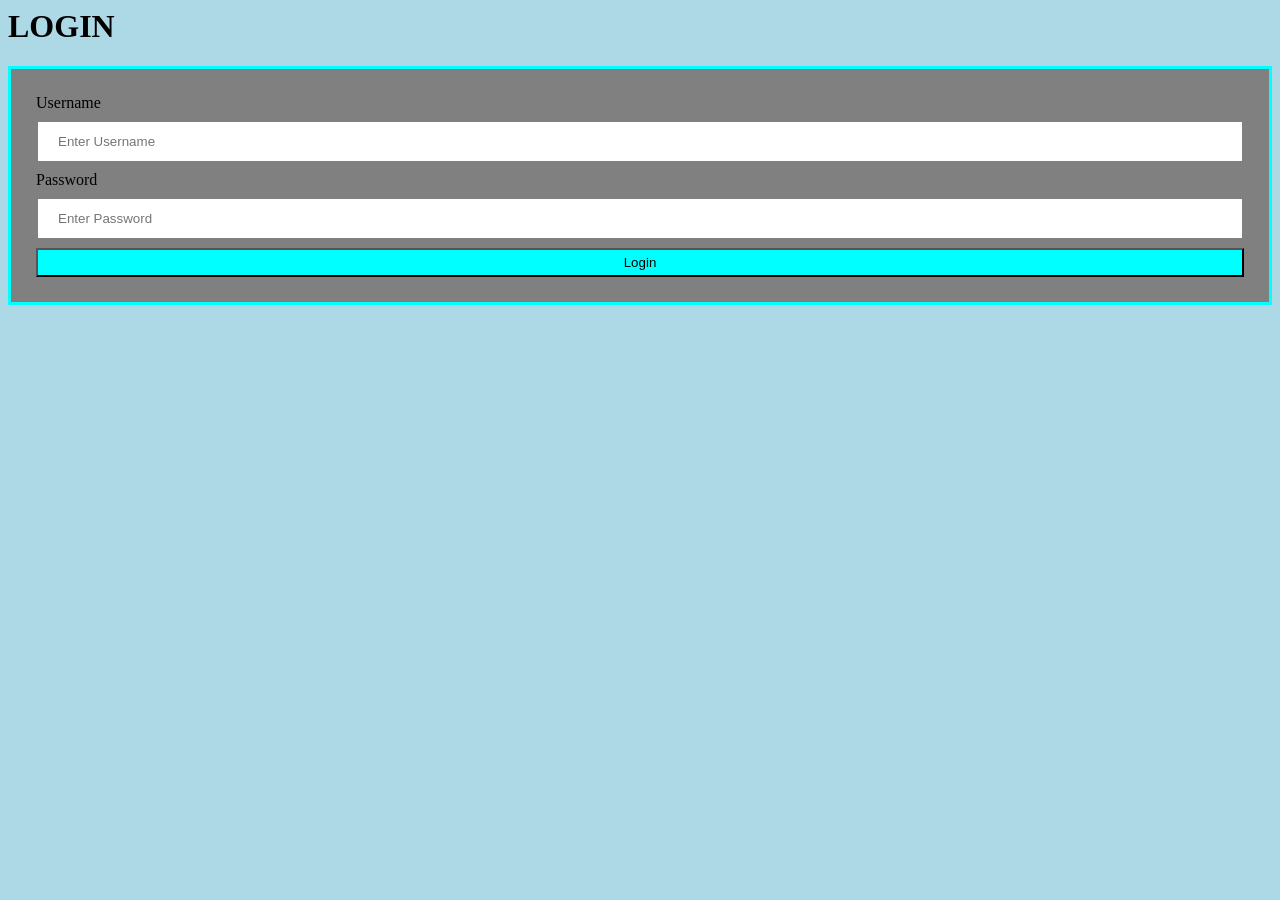
<file: index.html>
<! DOCTYPE html >
<html>
<head>
<link rel ="stylesheet" href="mystyle.css">
</head>
<body>
<h1>LOGIN</h1>
<text-align:center;>
<form  class="login-form" name="myform" action="index2.html.html" onsubmit="return formvalidation()">
<div class ="container">
    <label>Username</label>
    <input name="mark" type="text" placeholder="Enter Username">
    <label>Password</label>
    <input name="leano" type="Password" placeholder="Enter Password">
	<button>Login</button>
</div>
<script type="text/Javascript" src="myjs.js"></script>
</form>

</body>
</file>
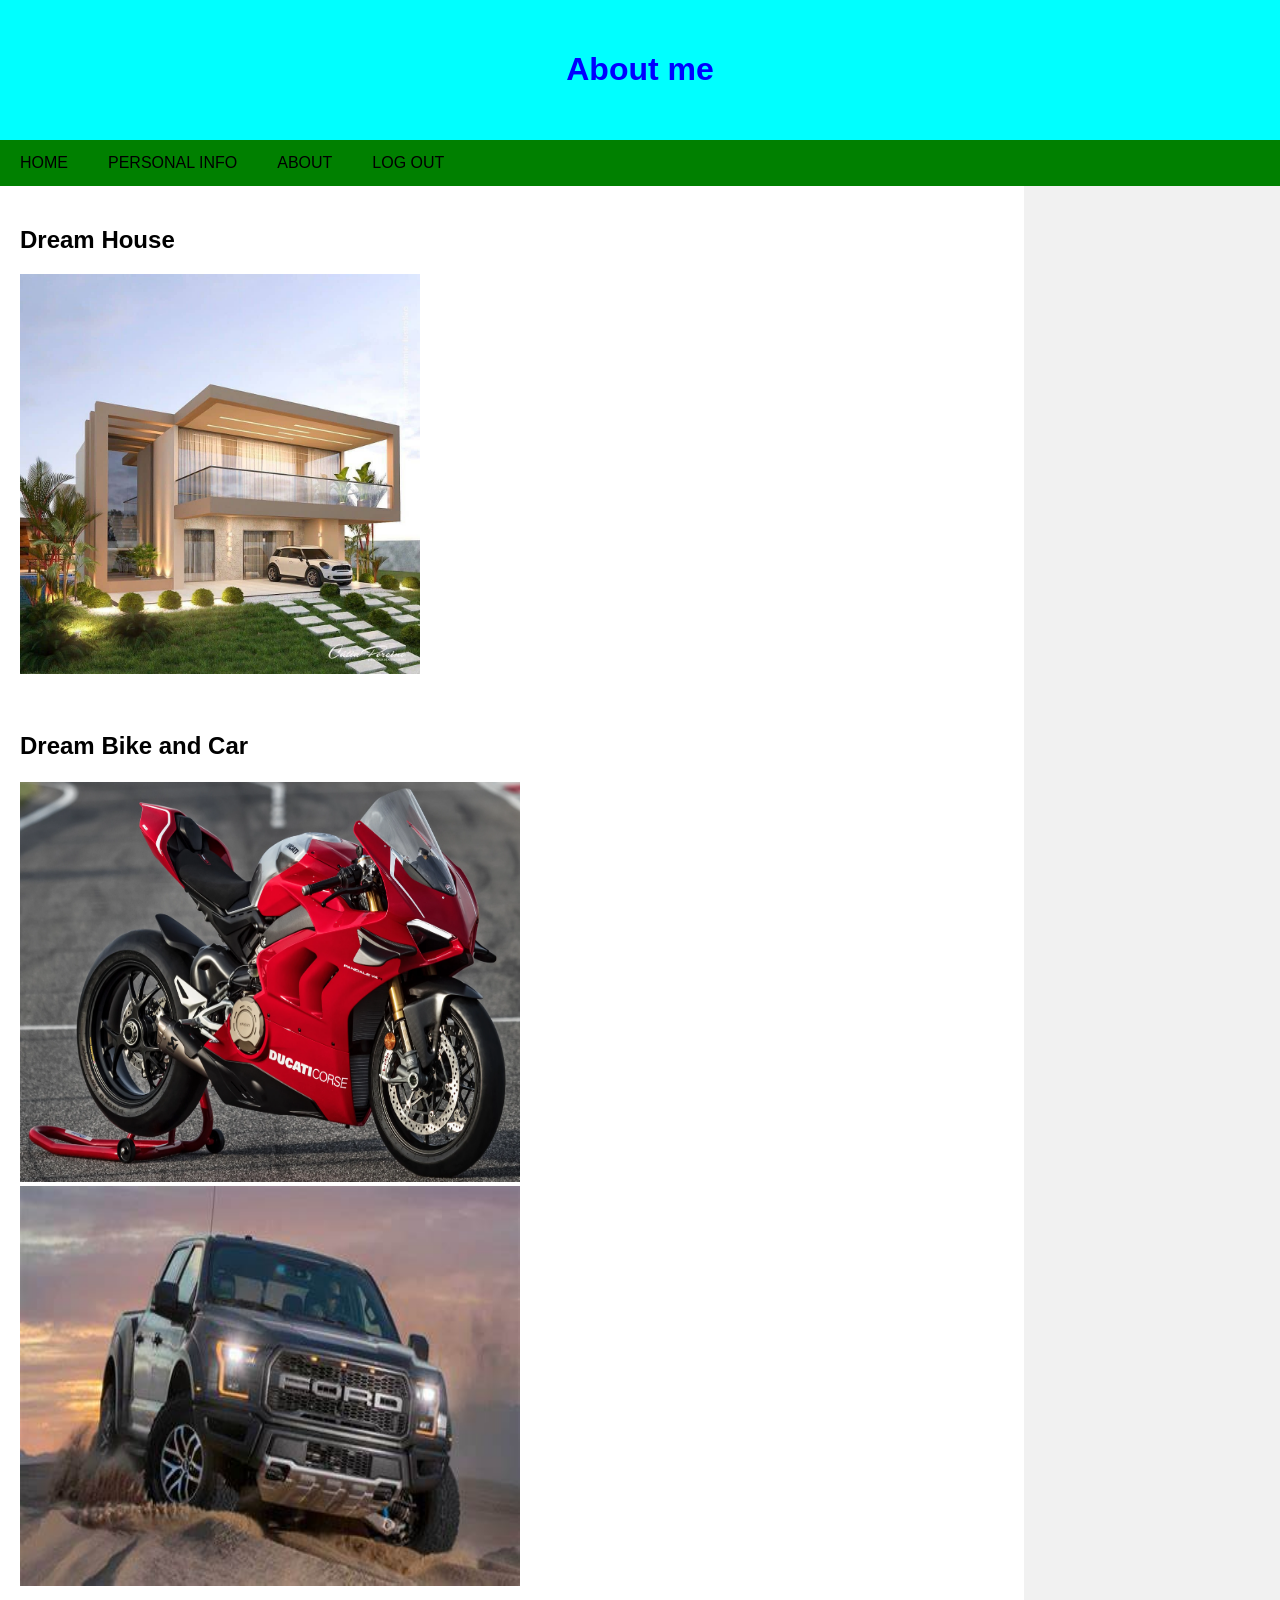
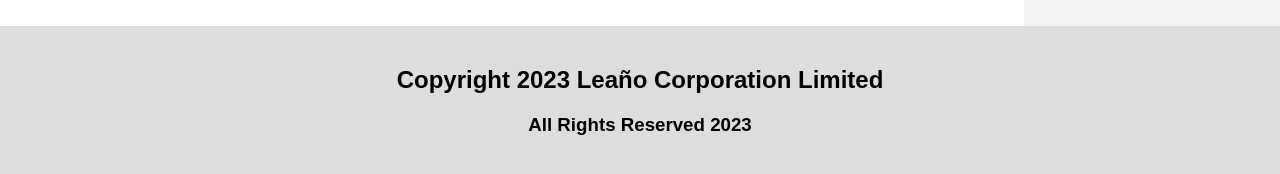
<file: ABOUT.html>
<!DOCTYPE html>
<html>
<head>
<title>Page Title</title>
<meta charset="UTF-8">
<meta name="viewport" content="width=device-width, initial-scale=1">
<link rel="stylesheet" href="style2.css">


</head>
<body>


<!-- Header -->
<div class="header">
  <h1>About me</h1>
 
</div>

<!-- Navigation Bar -->
<div class="navbar">
  <a href="index2.html.html">HOME</a>
  <a href="Personal Info.html">PERSONAL INFO</a>
  <a href="ABOUT.html">ABOUT</a>
  <a href="Login.html">LOG OUT<a/>
</div>

<!-- The flexible grid (content) -->
<div class="row">
  
  <div class="main">
    <h2>Dream House</h2>
   <img src= "house.Jpg" alt="latest+houses&simid" width="400" height="400"
    <p></p></p>
    <br>
    <h2>Dream Bike and Car</h2>
    <h5></h5>
     <img src= "Bike.Jpg" alt="Ducatti+Panigale+V4&simid" width="500" height="400">
	 <img src= "Car.Jpg" alt="ford+raptor+2023&simid" width="500" height="400">
    <p></p>
    <p></p>
  </div>
  <div class="side">
    
  </div>
</div>

<!-- Footer -->
<div class="footer">
 <h2>Copyright 2023 Leaño Corporation Limited</h2>
  <h3> All Rights Reserved 2023</h3>
</div>

</body>
</html>
</file>
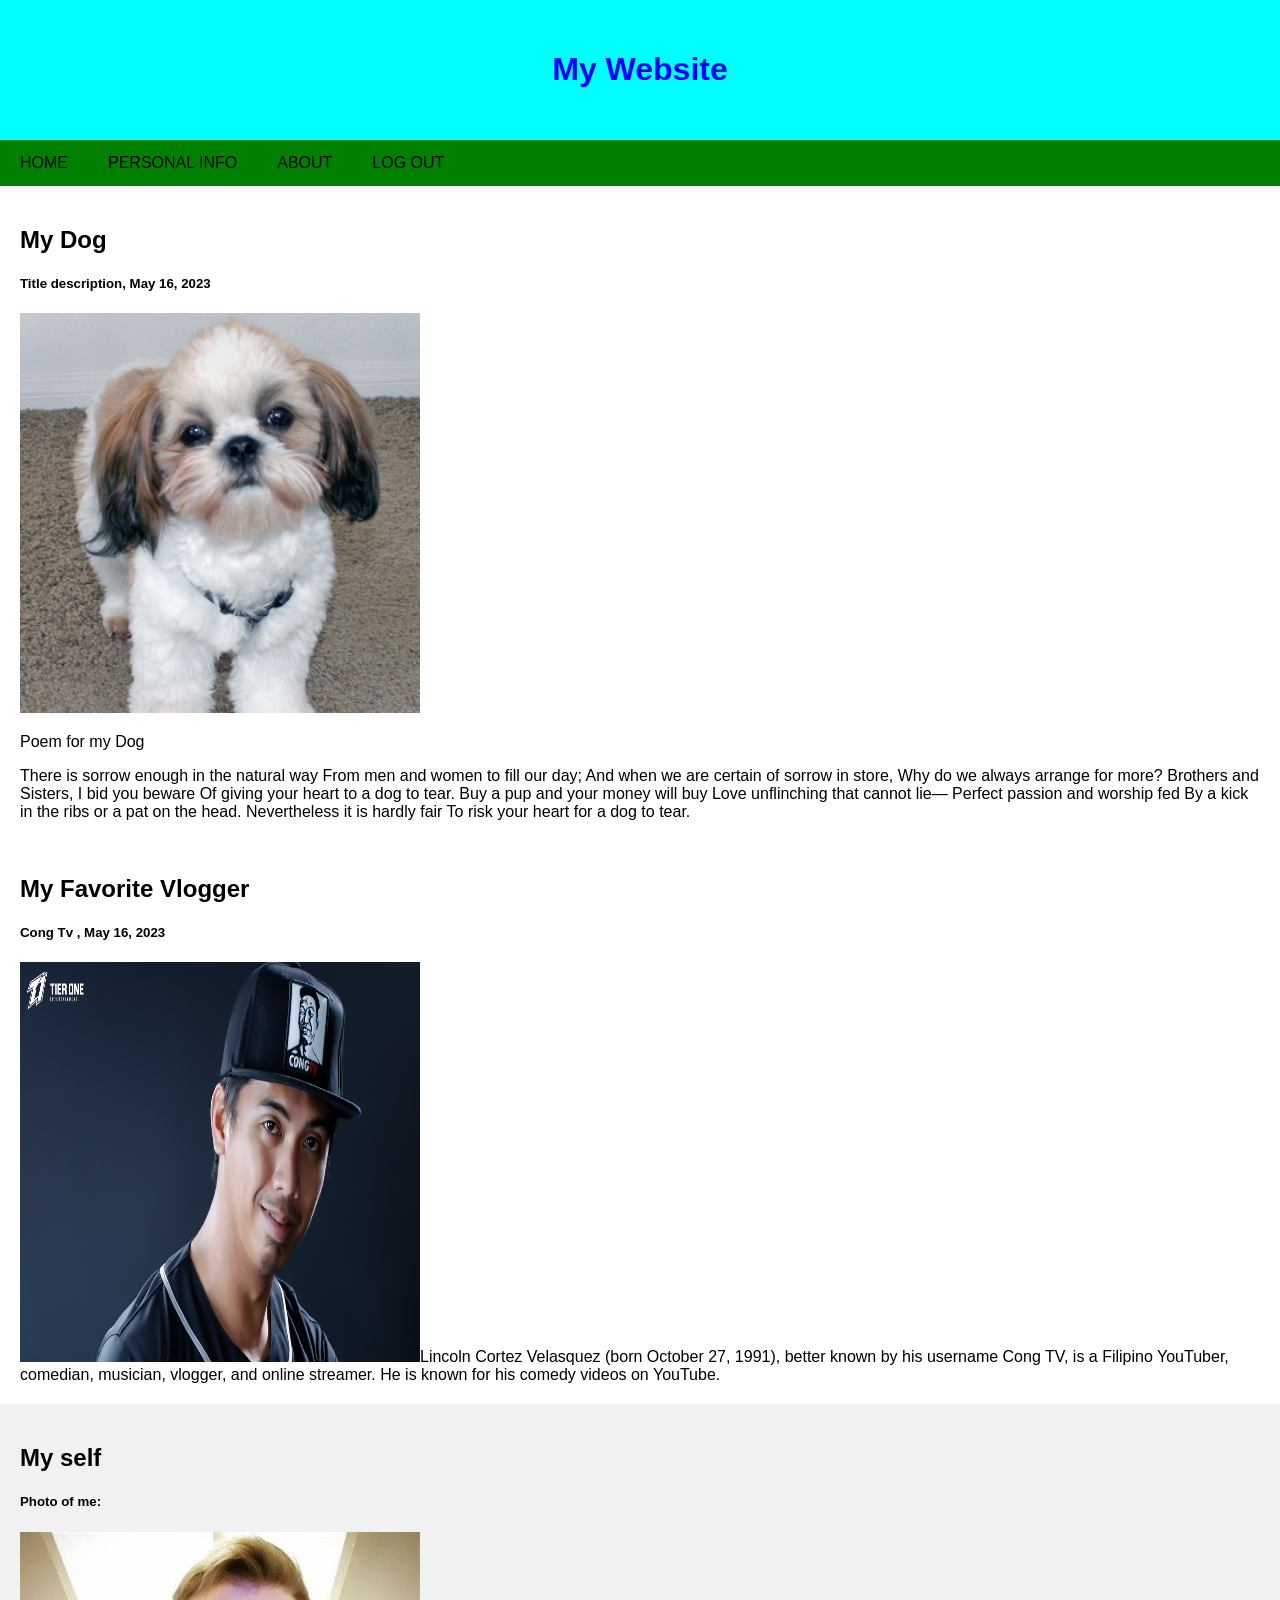
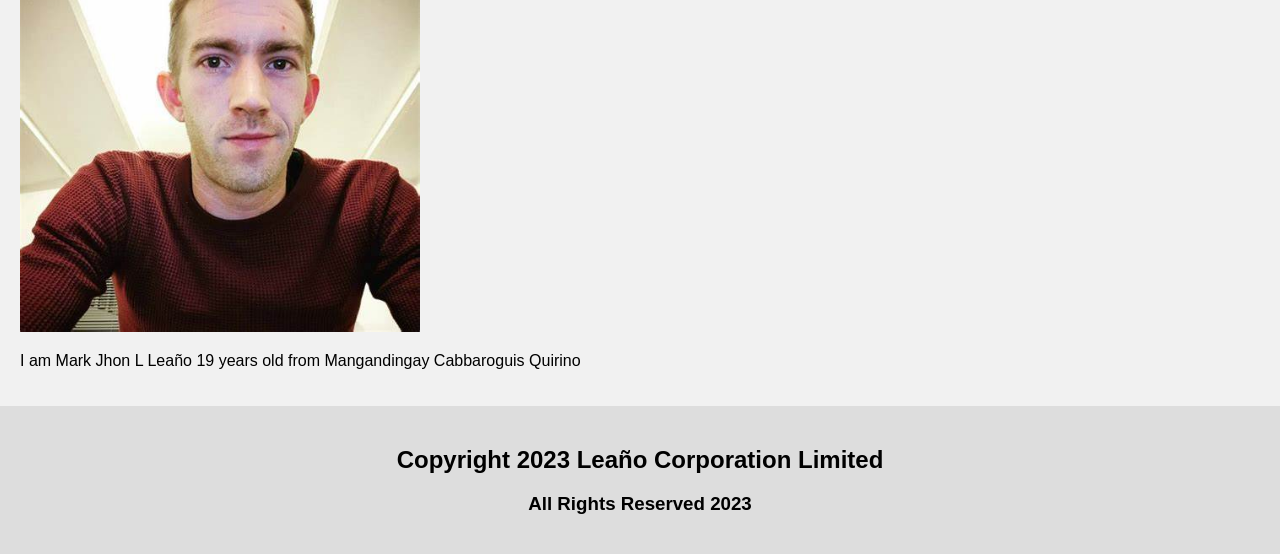
<file: index2.html.html>
<!DOCTYPE html>
<html>
<head>
<title>Page Title</title>
<meta charset="UTF-8">
<meta name="viewport" content="width=device-width, initial-scale=1">
<link rel="stylesheet" href="style2.css">


</head>
<body>


<!-- Header -->
<div class="header">
  <h1>My Website</h1>
 
</div>

<!-- Navigation Bar -->
<div class="navbar">
  <a href="index2.html.html">HOME</a>
  <a href="Personal Info.html">PERSONAL INFO</a>
  <a href="ABOUT.html">ABOUT</a>
  <a href="index.html">LOG OUT<a/></li>
</div>

<!-- The flexible grid (content) -->
<div class="row">
  
  <div class="main">
    <h2>My Dog</h2>
    <h5>Title description, May 16, 2023</h5>
	<img src= "Dog.Jpg.Jpg" alt="Shih-Tzu-Puppy_pictures.jpg" width="400" height="400">
	<div src="height:10px;"></div>
	
    <p>Poem for my Dog</p>
    <p>There is sorrow enough in the natural way
From men and women to fill our day;
And when we are certain of sorrow in store,
Why do we always arrange for more?
Brothers and Sisters, I bid you beware
Of giving your heart to a dog to tear.

Buy a pup and your money will buy
Love unflinching that cannot lie—
Perfect passion and worship fed
By a kick in the ribs or a pat on the head.
Nevertheless it is hardly fair
To risk your heart for a dog to tear.</p>
    <br>
    <h2>My Favorite Vlogger</h2>
    <h5>Cong Tv , May 16, 2023</h5>
 <img src= "Cong.Jpg" alt="cong=tv&simid" width="400" height="400"
    <p1>Lincoln Cortez Velasquez (born October 27, 1991), better known by his username Cong TV, is a Filipino YouTuber, comedian, musician, vlogger, and online streamer. He is known for his comedy videos on YouTube.</p1>
  </div>
  <div class="side">
    <h2>My self</h2>
    <h5>Photo of me:</h5>
   <img src= "Danny.Jpg" alt = "Danny-D-Images" width="400" height="400">
    <p>I am Mark Jhon L Leaño 19 years old from Mangandingay Cabbaroguis Quirino</p>
   
  </div>
</div>

<!-- Footer -->
<div class="footer">
  <h2>Copyright 2023 Leaño Corporation Limited</h2>
  <h3> All Rights Reserved 2023</h3>
</div>

</body>
</html>
</file>
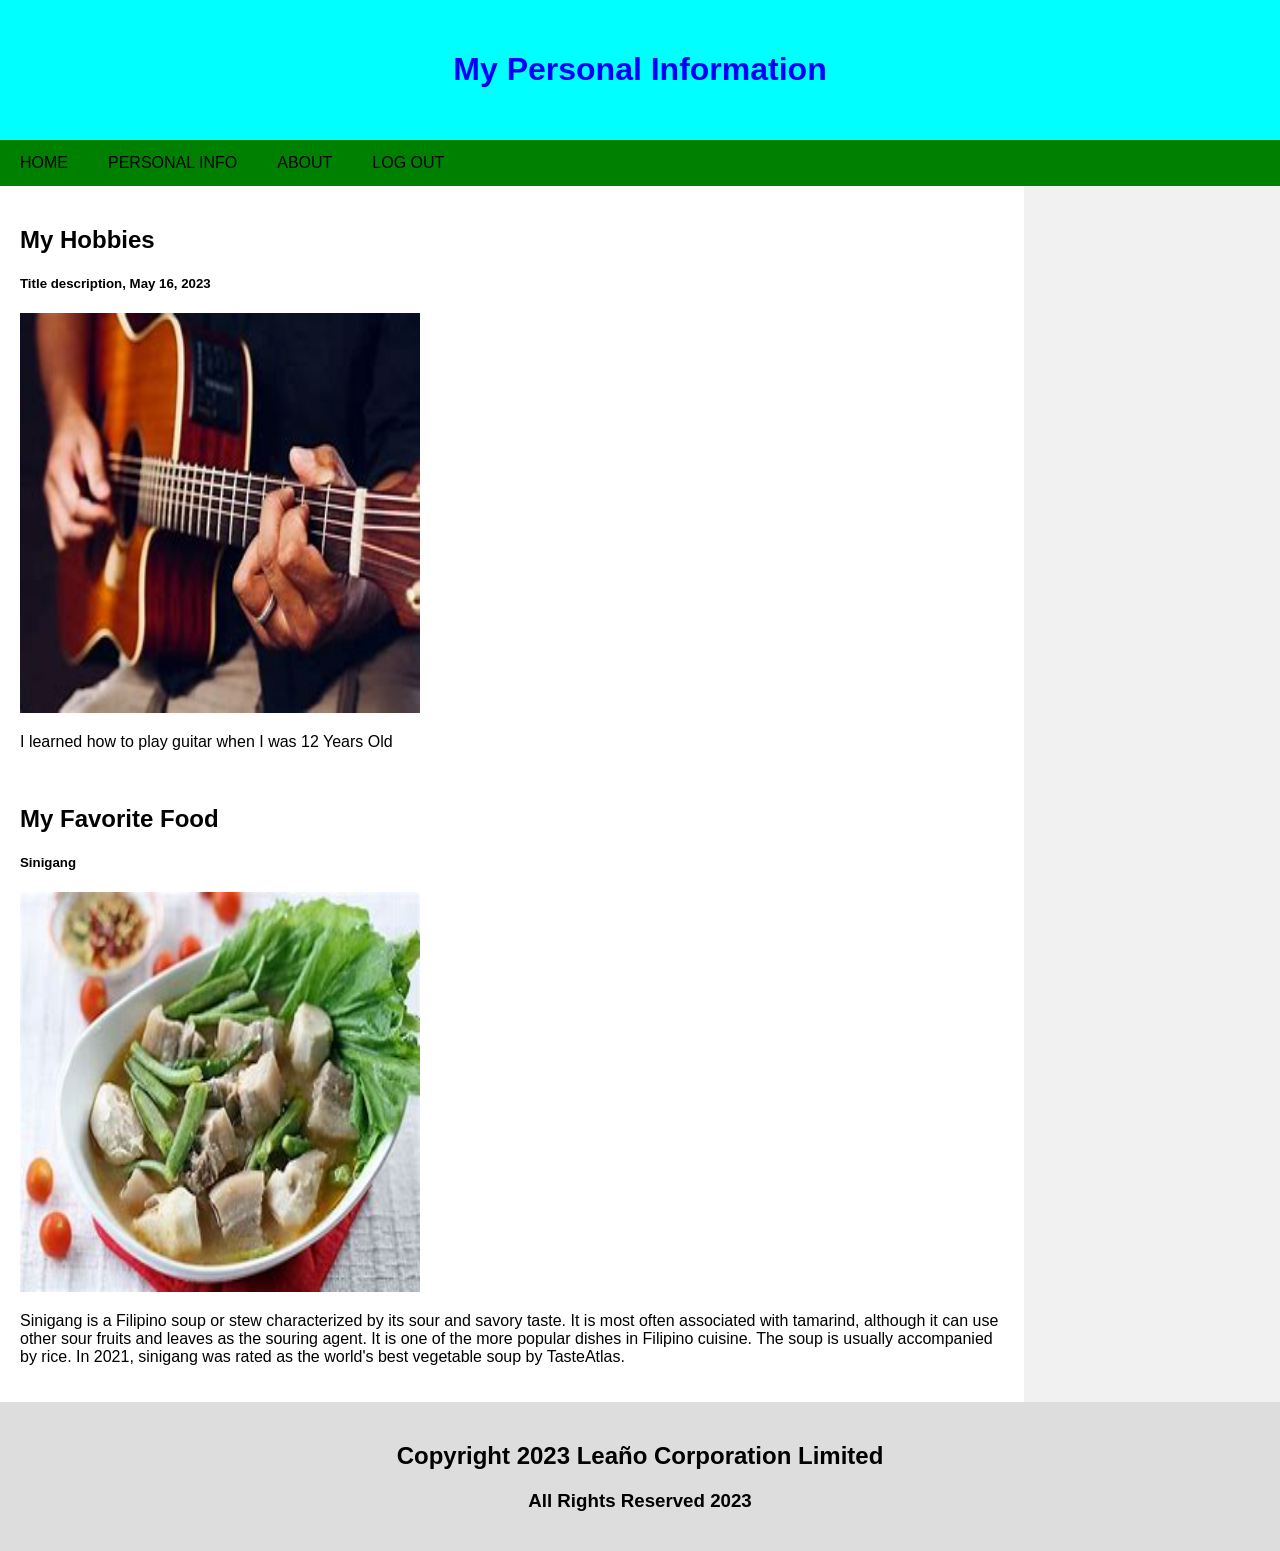
<file: Personal Info.html>
<!DOCTYPE html>
<html>
<head>
<title>Page Title</title>
<meta charset="UTF-8">
<meta name="viewport" content="width=device-width, initial-scale=1">
<link rel="stylesheet" href="style2.css">


</head>
<body>


<!-- Header -->
<div class="header">
  <h1>My Personal Information</h1>
 
</div>

<!-- Navigation Bar -->
<div class="navbar">
  <a href="index2.html.html">HOME</a>
  <a href="Personal Info.html">PERSONAL INFO</a>
  <a href="ABOUT.html">ABOUT</a>
 <a href="index.html">LOG OUT<a/></li>
</div>

<!-- The flexible grid (content) -->
<div class="row">
  
  <div class="main">
    <h2>My Hobbies</h2>
    <h5>Title description, May 16, 2023</h5>
  <img src= "Guitar.Jpg" alt="Playing+guitar&form" width="400" height="400"
    <p></p>
    <p>I learned how to play guitar when I was 12 Years Old</p>
    <br>
    <h2>My Favorite Food</h2>
    <h5>Sinigang</h5>
    <img src= "Sinigang.Jpg" alt="sinigang+na+baboy&form" width="400" height="400"
    <p></p>
    <p>Sinigang is a Filipino soup or stew characterized by its sour and savory taste. It is most often associated with tamarind, although it can use other sour fruits and leaves as the souring agent. It is one of the more popular dishes in Filipino cuisine. The soup is usually accompanied by rice. In 2021, sinigang was rated as the world's best vegetable soup by TasteAtlas.</p>
  </div>
  <div class="side">
    
    
  
  </div>
</div>

<!-- Footer -->
<div class="footer">
  <h2>Copyright 2023 Leaño Corporation Limited</h2>
  <h3> All Rights Reserved 2023</h3>
</div>

</body>
</html>
</file>
<file: mystyle.css>
body {
      background-color: lightblue;
	  }
 hl {
	  color: navy;
	  margin-left: 20px;
	  text-align:center;
}
p{
	  text-align:center;
	  color:purple;
	  front-size:25pt;
}
form{
	border:3px solid cyan; 
}

input[type=text], input[type=Password]{
	width:100%;
	margin:8px 0;
	padding:12px 20px;
	border:2px solid grey;
	box-sizing: border-box;
}

Button{
	background-color: cyan;
	width:100%;
	padding:5px;
	cursor:pointer;
}
Button:hover {
	opacity: 0.7;
}

.container{
	background-color: grey;
	padding:25px;
}
ul {
	list-style-type:none;
	margin:0;
	padding:0;
	overflow: hidden;
	background-color:cyan;	
}
li {
	float:left;
    border-right:2px solid red;	
}

li a{
	display:block;
	color:blue	;
    padding:14px 16px;
    text-decoration: none;	
}

.active {
	background-color:yellow;
}

li a:hover:not(.active){
	background-color:red;
}

table{
	width:100%;
	border:2px solid black;
	background-color: yellow	;
}

th,td{
	text-align:left;
	border:2px solid black;
	padding:2px;
}

tr:nth-child(odd){
	background-color: red;
}
</file>
<file: style2.css>
* {
  box-sizing: border-box;
}

/* Style the body */
body {
  font-family: Arial;
  margin: 0;
}

/* Header/logo Title */
.header {
  padding: 30px;
  text-align: center;
  background: cyan;
  color: blue;
}

/* Style the top navigation bar */
.navbar {
  display: flex;
  background-color: green;
}

/* Style the navigation bar links */
.navbar a {
  color: black;
  padding: 14px 20px;
  text-decoration: none;
  text-align: center;
}

/* Change color on hover */
.navbar a:hover {
  background-color: #ddd;
  color: black;
}

/* Column container */
.row {  
  display: flex;
  flex-wrap: wrap;
}

/* Create two unequal columns that sits next to each other */
/* Sidebar/left column */
.side {
  flex: 20%;
  background-color: #f1f1f1;
  padding: 20px;
}

/* Main column */
.main {
  flex: 80%;
  background-color: white;
  padding: 20px;
}

/* Fake image, just for this example */
.fakeimg {
  background-color: #aaa;
  width: 100%;
  padding: 20px;
}

/* Footer */
.footer {
  padding: 20px;
  text-align: center;
  background: #ddd;
}

/* Responsive layout - when the screen is less than 700px wide, make the two columns stack on top of each other instead of next to each other */
@media (max-width: 700px) {
  .row, .navbar {   
    flex-direction: column;
  }
}
</file>
